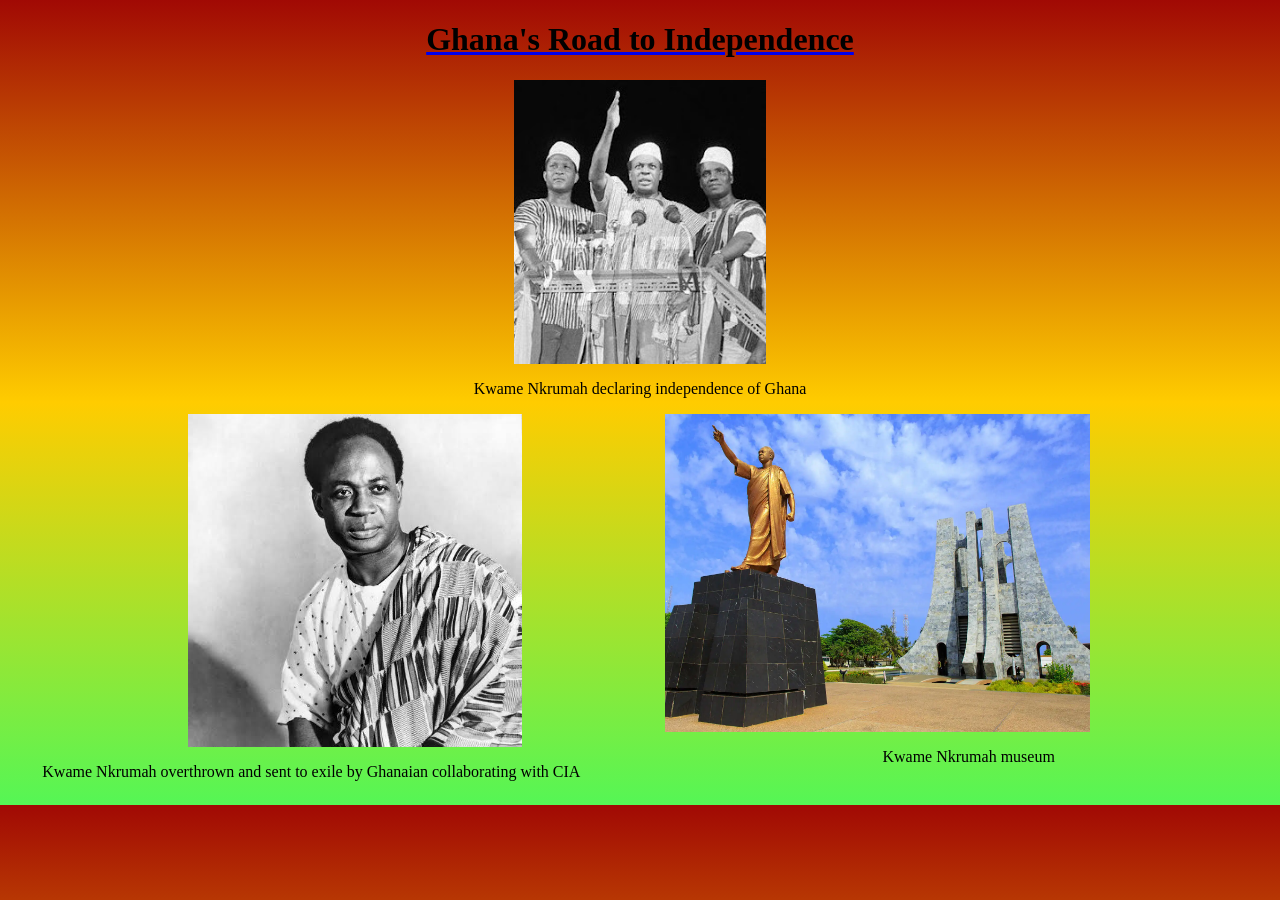
<file: index.html>
<!DOCTYPE html>
<html lang="en">
<head>
    <meta charset="UTF-8">
    <meta name="viewport" content="width=device-width, initial-scale=1.0">
    <title>Ghana Independence</title>
    <link rel="stylesheet" href="index.css">
    
</head>
<body>
    <a href="https://www.youtube.com/embed/9xEHXPOL39M?si=UBrnpJAMly1NY-VL">
    <h1>Ghana's Road to Independence</h1>
    </a>
    <div class="container">
    
    <a href="https://www.youtube.com/embed/knrFJMhjB_0?si=KEs7ab1UPnrNVoQw">
       <img class="top-image" src="Images/K1.jpg" alt="K1">
    </a>
    <p>Kwame Nkrumah declaring independence of Ghana</p>
    </div>
    <div class="row">
    
    <div>
    <a href="https://www.youtube.com/embed/syeO8VfMGpM?si=MV3GoREfWlFQR046">
          <img class="center-image" src="Images/K2.jpeg" alt="K2" target="_blank">
    </a>
    <p>Kwame Nkrumah overthrown and sent to exile by Ghanaian collaborating with CIA</p>
    </div>

    <div>
    <a href="https://visitghana.com/kwame-nkrumah-memorial-park/">
        <img class="bottom-image" src="Images/KP1.webp" alt="KP1">
    </a>
    <p>Kwame Nkrumah museum</p>
    </div>
    
</body>
</html>
</file>
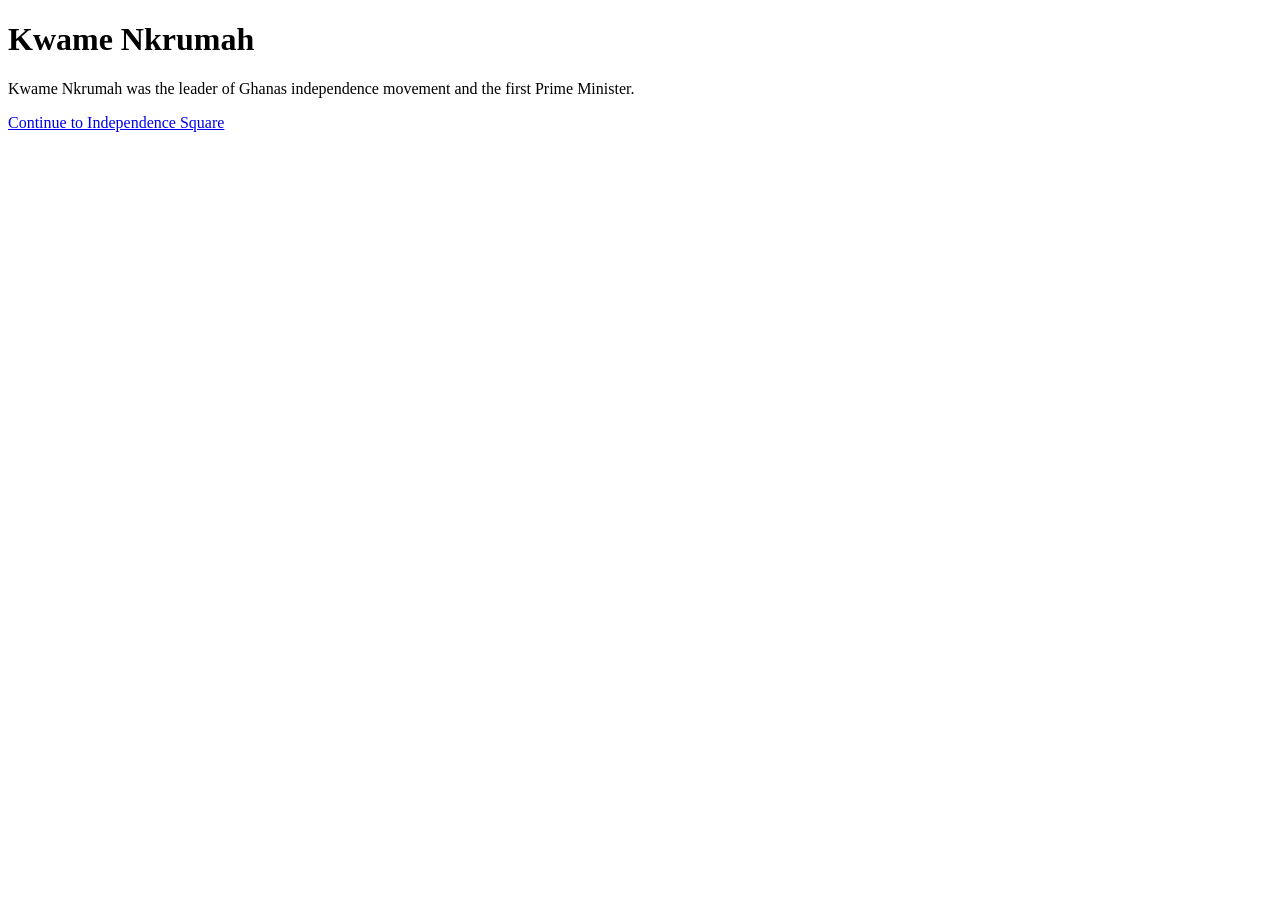
<file: index 2.html>
<!DOCTYPE html>
<html lang="en">
<head>
    <meta charset="UTF-8">
    <meta name="viewport" content="width=device-width, initial-scale=1.0">
    <title>Kwame Nkrumah</title>
</head>
<body>
    <h1>Kwame Nkrumah</h1>
    <p>Kwame Nkrumah was the leader of Ghanas independence movement and the first Prime Minister.</p>
    <p><a href="independence-square.html">Continue to Independence Square</a></p>
    <iframe width="560" height="315" src="https://www.youtube.com/embed/knrFJMhjB_0?si=KEs7ab1UPnrNVoQw" title="YouTube video player" frameborder="0" allow="accelerometer; autoplay; clipboard-write; encrypted-media; gyroscope; picture-in-picture; web-share" referrerpolicy="strict-origin-when-cross-origin" allowfullscreen></iframe>
</body>
</html>
</file>
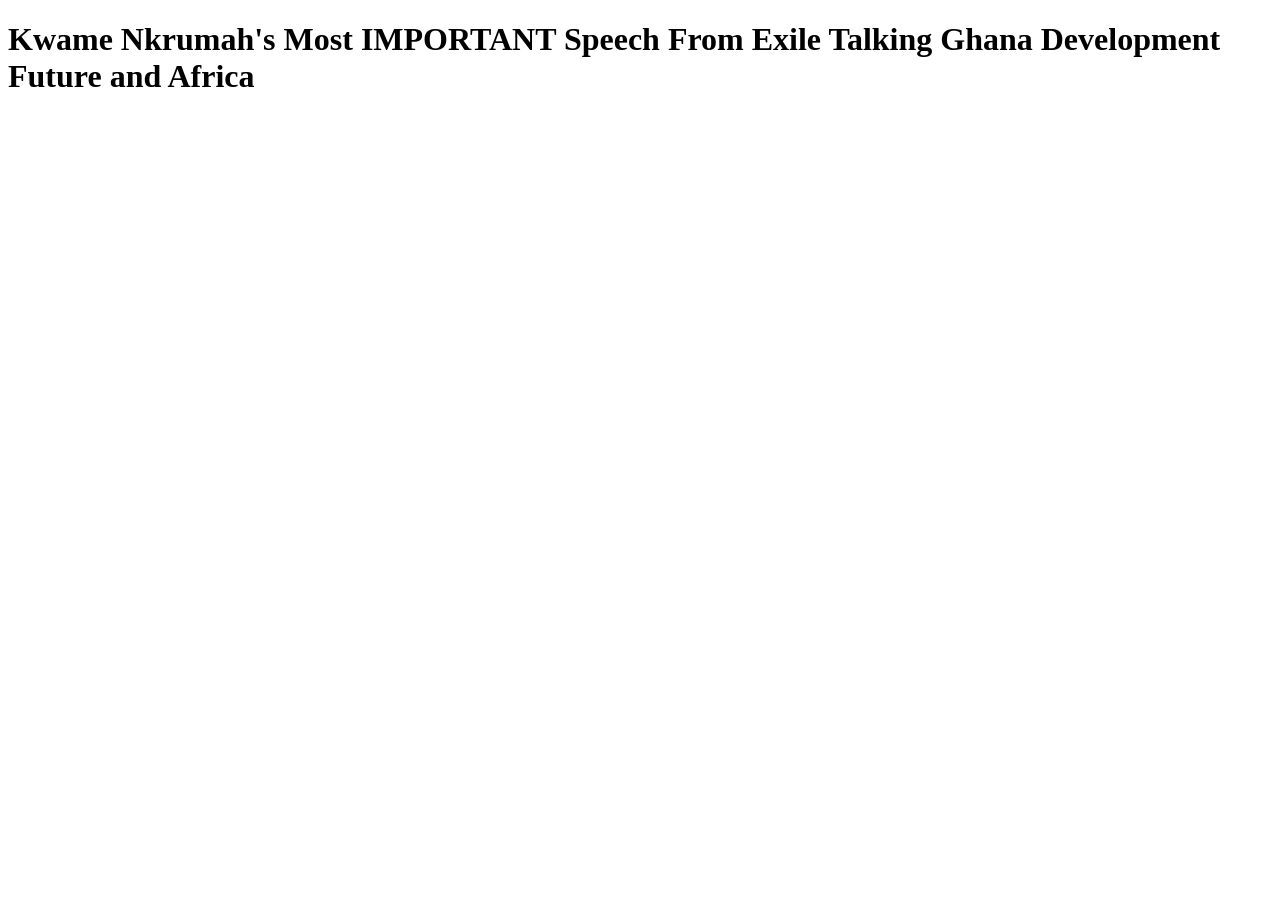
<file: index 3.html>
<!DOCTYPE html>
<html lang="en">
<head>
    <meta charset="UTF-8">
    <meta name="viewport" content="width=device-width, initial-scale=1.0">
    <title>Kwame Nkrumah's Most IMPORTANT Speech From Exile Talking Ghana Development Future and Africa</title>

</head>
<body>
    <h1>Kwame Nkrumah's Most IMPORTANT Speech From Exile Talking Ghana Development Future and Africa</h1>
    <iframe width="560" height="315" src="https://www.youtube.com/embed/syeO8VfMGpM?si=MV3GoREfWlFQR046" title="YouTube video player" frameborder="0" allow="accelerometer; autoplay; clipboard-write; encrypted-media; gyroscope; picture-in-picture; web-share" referrerpolicy="strict-origin-when-cross-origin" allowfullscreen></iframe>
    
</body>
</html>
</file>
<file: index.css>
body{
background: linear-gradient(rgb(161, 9, 4), rgb(255, 204, 0), rgb(85, 246, 85));}
.container {
display: flex;
flex-direction: column;
}

.row {
display: flex;
justify-content: space-between;
}

.row div {
width: 48%;
}

img {
width: 95%;
display: block;
}

.top-image {
    width: 20%;
    display: block;
    margin: auto;
}
.bottom-image {
    width: 70%;

}
.center-image{
    width: 55%;
    
    margin-left: 180px;
}
p {
text-align: center;
}

h1{
font-family: 'Times New Roman', Times, serif;
text-align: center;
color: black;
text-underline-offset: none;
}
</file>
